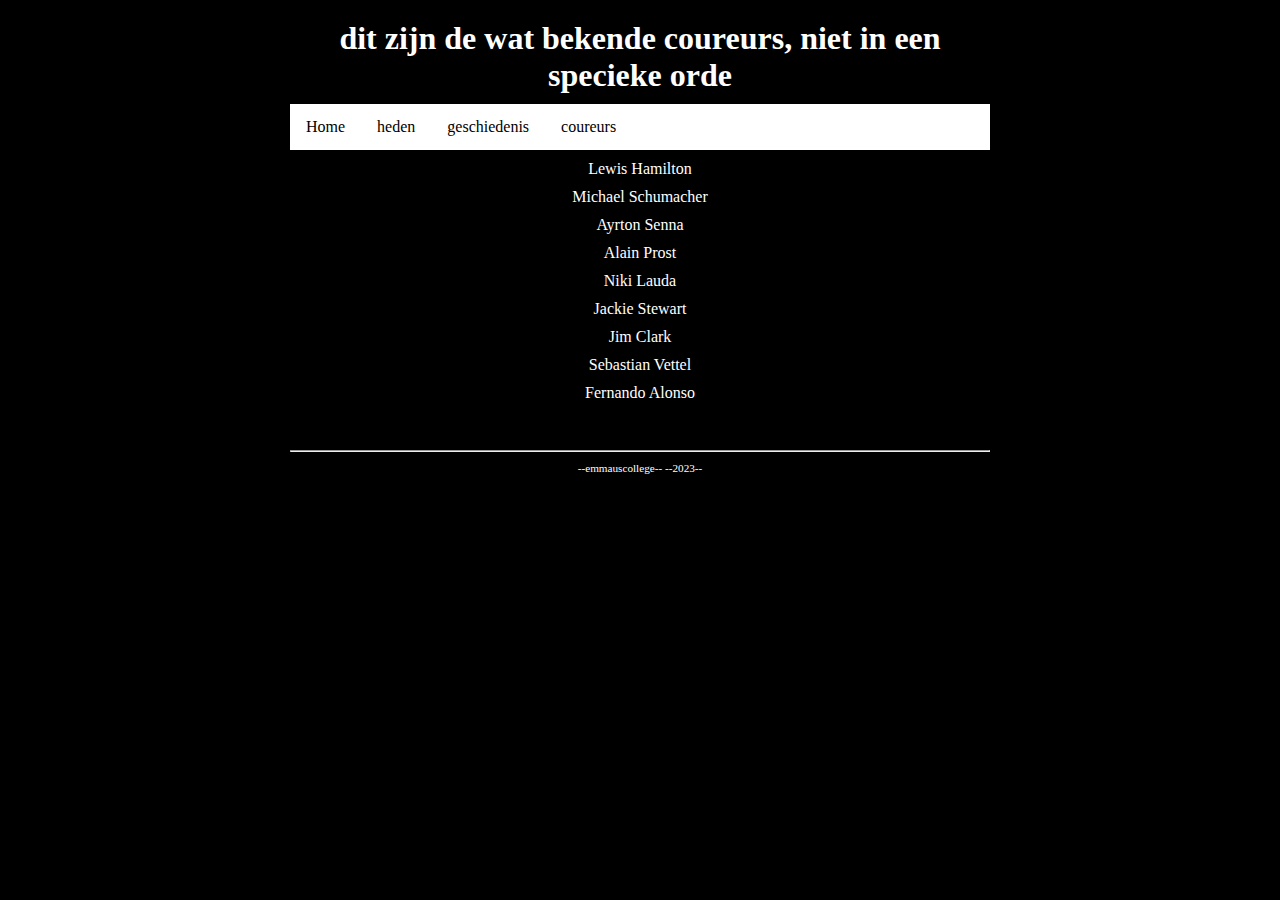
<file: coureurs.html>
<!DOCTYPE html>

<html lang="nl">

<head>
  <link rel="stylesheet" href="style.css" />
  <title>stijns formule 1 website</title>
  <meta charset="UTF-8" />
</head>

<body>
  <div class="page">

    <header>
      <h1>dit zijn de wat bekende coureurs, niet in een specieke orde</h1>
    </header>

    <nav>
      <ul>
        <li><a href="index.html">Home</a></li>
        <li><a href="heden.html">heden</a></li>
        <li><a href="geschiedenis.html">geschiedenis</a></li>
        <li><a class="active" href="coureurs.html">coureurs</a></li>

    </ul>
    
    <div class="item">
            
      <a href="/sub pagina's drivers/lewis hamilton.html"><p class="verplaatsbaretekst" id="mijntteksten">Lewis Hamilton</p></a>
      <a href="/sub pagina's drivers/schumacher.html"><p class="verplaatsbaretekst" id="mijntteksten">Michael Schumacher</p></a>
      <a href="/sub pagina's drivers/ayrton senna.html"><p class="verplaatsbaretekst" id="mijntteksten">Ayrton Senna</p></a>
      <a href="/sub pagina's drivers/alain prost.html"><p class="verplaatsbaretekst" id="mijntteksten">Alain Prost</p></a>
      <a href="/sub pagina's drivers/niki lauda.html"><p class="verplaatsbaretekst" id="mijntteksten">Niki Lauda</p></a>
      <a href="/sub pagina's drivers/jackie stewart.html"><p class="verplaatsbaretekst" id="mijntteksten">Jackie Stewart</p></a>
      <a href="/sub pagina's drivers/jim Clark.html"><p class="verplaatsbaretekst" id="mijntteksten">Jim Clark</p></a>
      <a href="/sub pagina's drivers/sebastian Vettel.html"><p class="verplaatsbaretekst" id="mijntteksten">Sebastian Vettel</p></a>
      <a href="/sub pagina's drivers/fernando alonso.html"><p class="verplaatsbaretekst" id="mijntteksten"> Fernando Alonso</p></a>
      
    </div>

      <main>
        <p> 
            <li>max verstappen<br></li>
      </main>

      <footer>
        <hr />
        <p class="smalltext">--emmauscollege-- --2023--</p>
      </footer>
  
    </div>
  </body>
  
  </html>
</file>
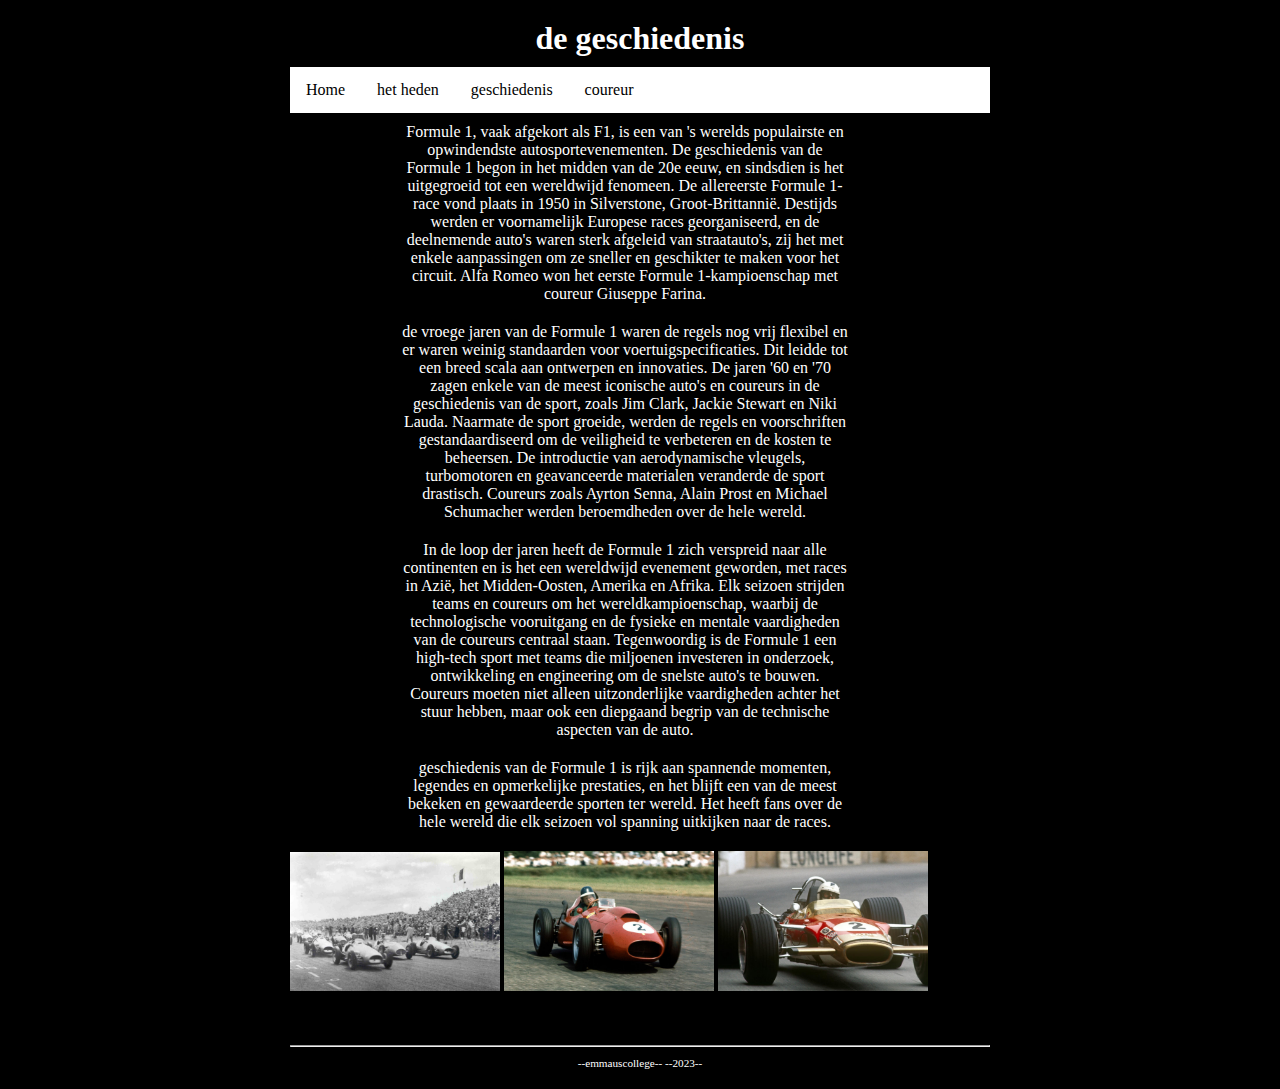
<file: geschiedenis.html>
<!DOCTYPE html>

<html lang="nl">

<head>
  <link rel="stylesheet" href="style.css" />
  <title>stijns formule 1 webiste</title>
  <meta charset="UTF-8" />
</head>

<body>
  <div class="page">

    <header>
      <h1>de geschiedenis</h1>
    </header>

    <nav>
      <ul>
        <li><a href="index.html">Home</a></li>
        <li><a href="heden.html">het heden</a></li>
        <li><a class="active" href="geschiedenis.html">geschiedenis</a></li>
        <li><a href="coureurs.html">coureur</a></li>
        
      </ul>
    </nav>

    <main>
      
      <div class="item">
        <p class="item-tekst" id="mijntekst">
          
          Formule 1, vaak afgekort als F1, is een van 's werelds populairste en opwindendste autosportevenementen. De geschiedenis van de Formule 1 begon in het midden van de 20e eeuw, en sindsdien is het uitgegroeid tot een 
          wereldwijd fenomeen. De allereerste Formule 1-race vond plaats in 1950 in Silverstone, Groot-Brittannië. Destijds werden er voornamelijk Europese races georganiseerd, en de deelnemende auto's waren sterk afgeleid van 
          straatauto's, zij het met enkele aanpassingen om ze sneller en geschikter te maken voor het circuit. Alfa Romeo won het eerste Formule 1-kampioenschap met coureur Giuseppe Farina. </p>
          
          <p class="item-tekst" id="mijntekst"> de vroege jaren van de Formule 1 waren de regels nog vrij flexibel en er waren weinig standaarden voor voertuigspecificaties. Dit leidde tot een breed scala aan ontwerpen en innovaties. De jaren '60 en '70 zagen enkele van de 
meest iconische auto's en coureurs in de geschiedenis van de sport, zoals Jim Clark, Jackie Stewart en Niki Lauda.
Naarmate de sport groeide, werden de regels en voorschriften gestandaardiseerd om de veiligheid te verbeteren en de kosten te beheersen. De introductie van aerodynamische vleugels, turbomotoren en geavanceerde materialen veranderde 
de sport drastisch. Coureurs zoals Ayrton Senna, Alain Prost en Michael Schumacher werden beroemdheden over de hele wereld. </p>

<p class="item-tekst" id="mijntekst">In de loop der jaren heeft de Formule 1 zich verspreid naar alle continenten en is het een wereldwijd evenement geworden, met races in Azië, het Midden-Oosten, Amerika en Afrika. Elk seizoen strijden teams en coureurs om het 
wereldkampioenschap, waarbij de technologische vooruitgang en de fysieke en mentale vaardigheden van de coureurs centraal staan.
Tegenwoordig is de Formule 1 een high-tech sport met teams die miljoenen investeren in onderzoek, ontwikkeling en engineering om de snelste auto's te bouwen. Coureurs moeten niet alleen uitzonderlijke vaardigheden achter het stuur 
hebben, maar ook een diepgaand begrip van de technische aspecten van de auto. </p>

<p class="item-tekst" id="mijntekst">geschiedenis van de Formule 1 is rijk aan spannende momenten, legendes en opmerkelijke prestaties, en het blijft een van de meest bekeken en gewaardeerde sporten ter wereld. Het heeft fans over de hele wereld die elk seizoen vol 
spanning uitkijken naar de races.
       </p>
      </div>

      <div class="item">
        <img class="afbeeldingen" src="afbeeldingen/oude auto's 2.jpeg" alt="lorem ipsum">
        <img class="afbeeldingen" src="afbeeldingen/oude auto met kleur.jpeg" alt="lorem ipsum">
        <img class="afbeeldingen" src="afbeeldingen/oude auto.jpeg" alt="lorum ipsum">
        </p>
      </div>

      <div class="item">
        <p class="item-tekst">
          
        </p>
      </div>

    </main>

    <footer>
      <hr />
      <p class="smalltext">--emmauscollege-- --2023--</p>
    </footer>

  </div>
</body>

</html>
</file>
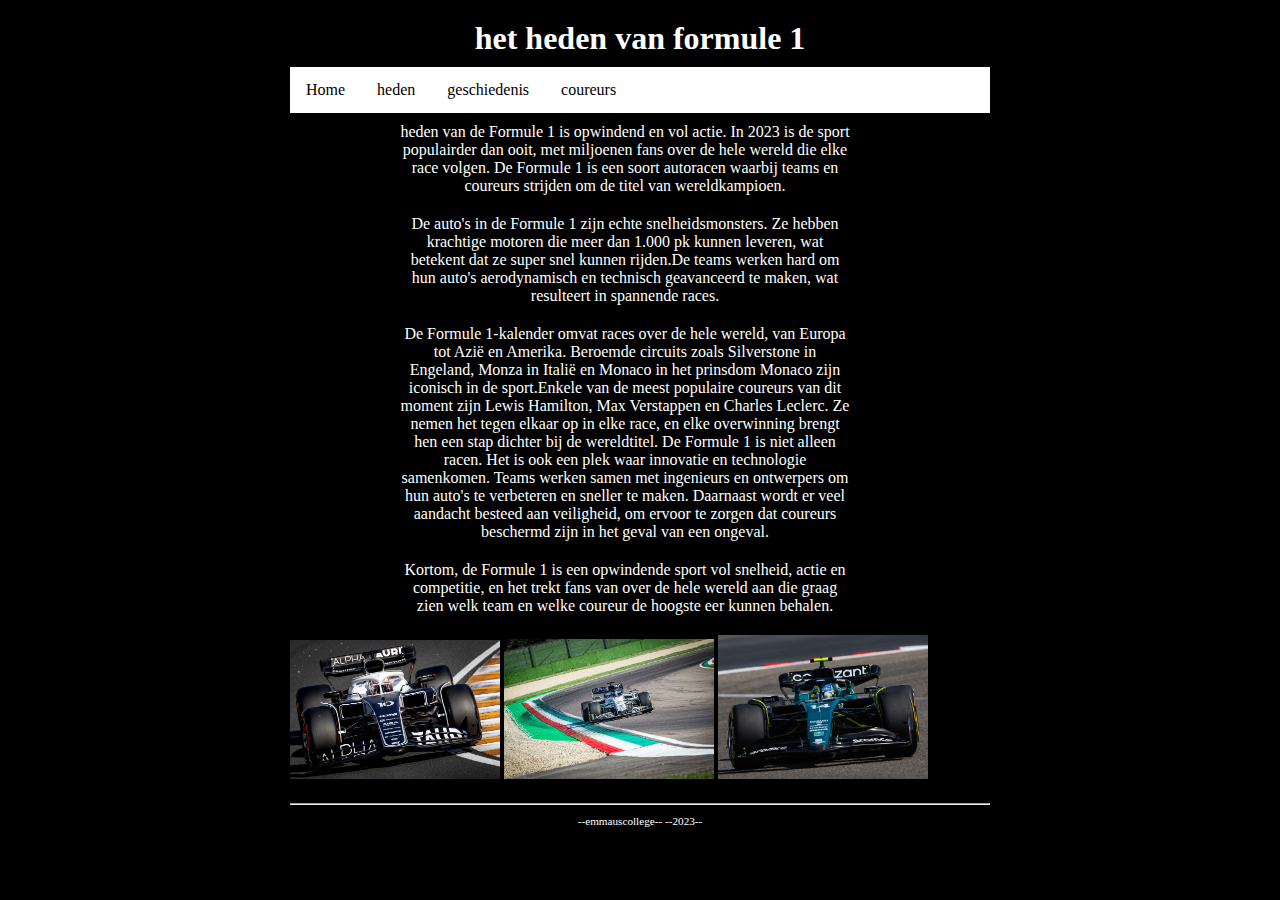
<file: heden.html>
<!DOCTYPE html>

<html lang="nl">

<head>
  <link rel="stylesheet" href="style.css" />
  <title>stijns formule 1 website</title>
  <meta charset="UTF-8" />
</head>

<body>
  <div class="page">

    <header>
      <h1>het heden van formule 1</h1>
    </header>
    <nav>
      <ul>
        <li><a href="index.html">Home</a></li>
        <li><a class="active" href="heden.html">heden</a></li>
        <li><a href="geschiedenis.html">geschiedenis</a></li>
        <li><a href="coureurs.html">coureurs</a></li>
      </ul>
    </nav>
    <div class="item">
       <p class="item-tekst" id="mijntekst">
        heden van de Formule 1 is opwindend en vol actie. In 2023 is de sport populairder dan ooit, met miljoenen fans over de hele wereld die elke race volgen. 
        De Formule 1 is een soort autoracen waarbij teams en coureurs strijden om de titel van wereldkampioen.</p>
        
        <p class= "item-tekst" id= "mijntekst">De auto's in de Formule 1 zijn echte snelheidsmonsters. Ze hebben krachtige motoren die meer dan 1.000 pk kunnen leveren, wat betekent dat ze super snel kunnen 
        rijden.De teams werken hard om hun auto's aerodynamisch en technisch geavanceerd te maken, wat resulteert in spannende races.</p>

        <p class= "item-tekst" id="mijntekst"> De Formule 1-kalender omvat races over de hele wereld, van Europa tot Azië en Amerika. Beroemde circuits zoals Silverstone in Engeland, Monza in Italië en Monaco in 
        het prinsdom Monaco zijn iconisch in de sport.Enkele van de meest populaire coureurs van dit moment zijn Lewis Hamilton, Max Verstappen en Charles Leclerc. Ze nemen het tegen elkaar op in elke race, 
        en elke overwinning brengt hen een stap dichter bij de wereldtitel. De Formule 1 is niet alleen racen. Het is ook een plek waar innovatie en technologie samenkomen. Teams werken samen met ingenieurs en ontwerpers om hun auto's 
        te verbeteren en sneller te maken. Daarnaast wordt er veel aandacht besteed aan veiligheid, om ervoor te zorgen dat coureurs beschermd zijn in het geval van een ongeval. </p>
        
        <p class="item-tekst" id= "mijntekst"> Kortom, de Formule 1 is een opwindende sport vol snelheid, actie en competitie, en het trekt fans van over de hele wereld aan die graag zien welk team en welke 
        coureur de hoogste eer kunnen behalen. </p>
    </div>

    <div class="item">
      <img class="afbeeldingen" src="afbeeldingen/2023 auto's.jpeg" alt="lorem ipsum">
      <img class="afbeeldingen" src="afbeeldingen/2023 2.jpeg" alt="lorem ipsum">
      <img class="afbeeldingen" src="afbeeldingen/aston martin.jpeg" alt="lorem ipsum">

  </main>

  <footer>
    <hr />
    <p class="smalltext">--emmauscollege-- --2023--</p>
  </footer>

  </div>
</body>

</html>
</file>
<file: style.css>
/* Instellingen tussen commentaar zijn handig om fouten te helpen vinden, uncomment om aan te zetten */

/* zorg dat elke box een gestippelde rand krijgt, 
   zodat je de afmeting goed kunt zien, 
   letop 1: dit kan de layout soms kan wijzigen 
   letop 2: laat 1 sterretje voor { staan als je commentaar weghaalt */
/*  * {border: 1px dotted black;}   */
  
/* zorg dat elke box een doorzichtige donkere achtergrond krijgt, 
   hoe meer boxen in elkaar hoe donkerder de achtergrondkleur 
   letop: laat 1 sterretje voor { staan als je commentaar weghaalt */
/*  * {background-color: rgba(0,0,0,5%);}  */

/* Basisinstellingen voor alle pagina's, alleen aanpassen als je pro wilt worden */

* {                                        /* geldt voor alles */
  box-sizing: border-box;                  /* zorg dat border meetelt bij de width en height van boxen */
  margin: 0px;                             /* standaard marge 0 */
}

html, body {                      /* geldt voor html en body */
  margin: 0px;                    /* standaard marge 0 */
  background-color:black;    /* achtergrondkleur lichtgrijs */
  color: black;               /* tekstkleur donkergrijs */
}  

div {                             /* geldt voor div */
  overflow: hidden;               /* zorgt dat DIV de hoogte krijgt van wat erin zit (anders tellen de floats erin niet mee voor de hoogte en wordt dus wel eens hoogte 0) */
}

/* Indeling voor alle pagina's */

.page {
  width: 700px;                   /* vaste breedte van 700 pixels */
  margin: 10px auto;              /* boven en onder 10 pixels marge, links en rechts marge gelijk verdeeld (gecentreerd) */
}

header, footer {                  /* geldt voor header en footer */
  margin: 10px 0px;
}

main {                       
  text-align: justify;            /* tekst uitvullen */}

h1, h2, h3 {                      /* geldt voor h1 en h2 en h3 */
  margin: 10px 0px;
  text-align: center;             /* tekst centreren */
} 

p {
  margin: 10px 0px;
  text-align: justify;            /* tekst links en rechts uitvullen */
}

img {
  margin: 10px 0px;
}

/* Indeling voor hoofd pagina */

/* .item {} */ /* hier doen we nog niks mee, dat mag je zelf toevoegen */

.item-plaatje {
  float:left;
  width:250px;
  padding-right: 15px; /* zorgt dat plaatje niet tegen tekst komt */
}
.item-tekst {
  float: right;
  width: 450px;
}

/* Indeling voor sub pagina */

/* Opmaak voor alle pagina's */

h1, h2, h3 {
      color: white;
}

.smalltext {
    text-align: center;
    font-size: 0.7em;
}

a {
    color: white;
    text-decoration: none;
}

a:hover {
    text-decoration: underline;
}

/* Opmaak voor sub pagina's */

/* Navigatiebalk voor alle pagina's */
nav ul {
    list-style-type: none;
    margin: auto;
    padding: 0;
    background-color:white;
    overflow: hidden;
}

nav ul li {
    float: left;
}

nav li a {
    display: block;
    color: black;
    text-align: center;
    padding: 14px 16px;
    text-decoration: none;
}

nav li a:hover {
    background-color: #aaaaaa;
}

nav li a.active {
    background-color: white;
}

.item-tekst {
  color: white;
  text-align: center; /* Horizontaal centreren van de tekst */
  vertical-align: middle; /* Verticaal centreren van de tekst */
  
}

#mijnafbeelding {
  width: 20%
}

#mijntekst {
  margin-right: 20%;
  text-decoration: red;
}

.smalltext {
  color: white;
}

.afbeeldingen {
  width: 30%;
}

#mijntekst {
  color: white;
  text-align: center;
}

.verplaatsbare-tekst {
  position: absolute;
  top: 150px;
}

.page {
  background-color: black;
  color:black
}

#mijntteksten {
  text-align: center;
  color: white;
}

#mijnteksten {
  text-align: center;
  color: red
}
</file>
